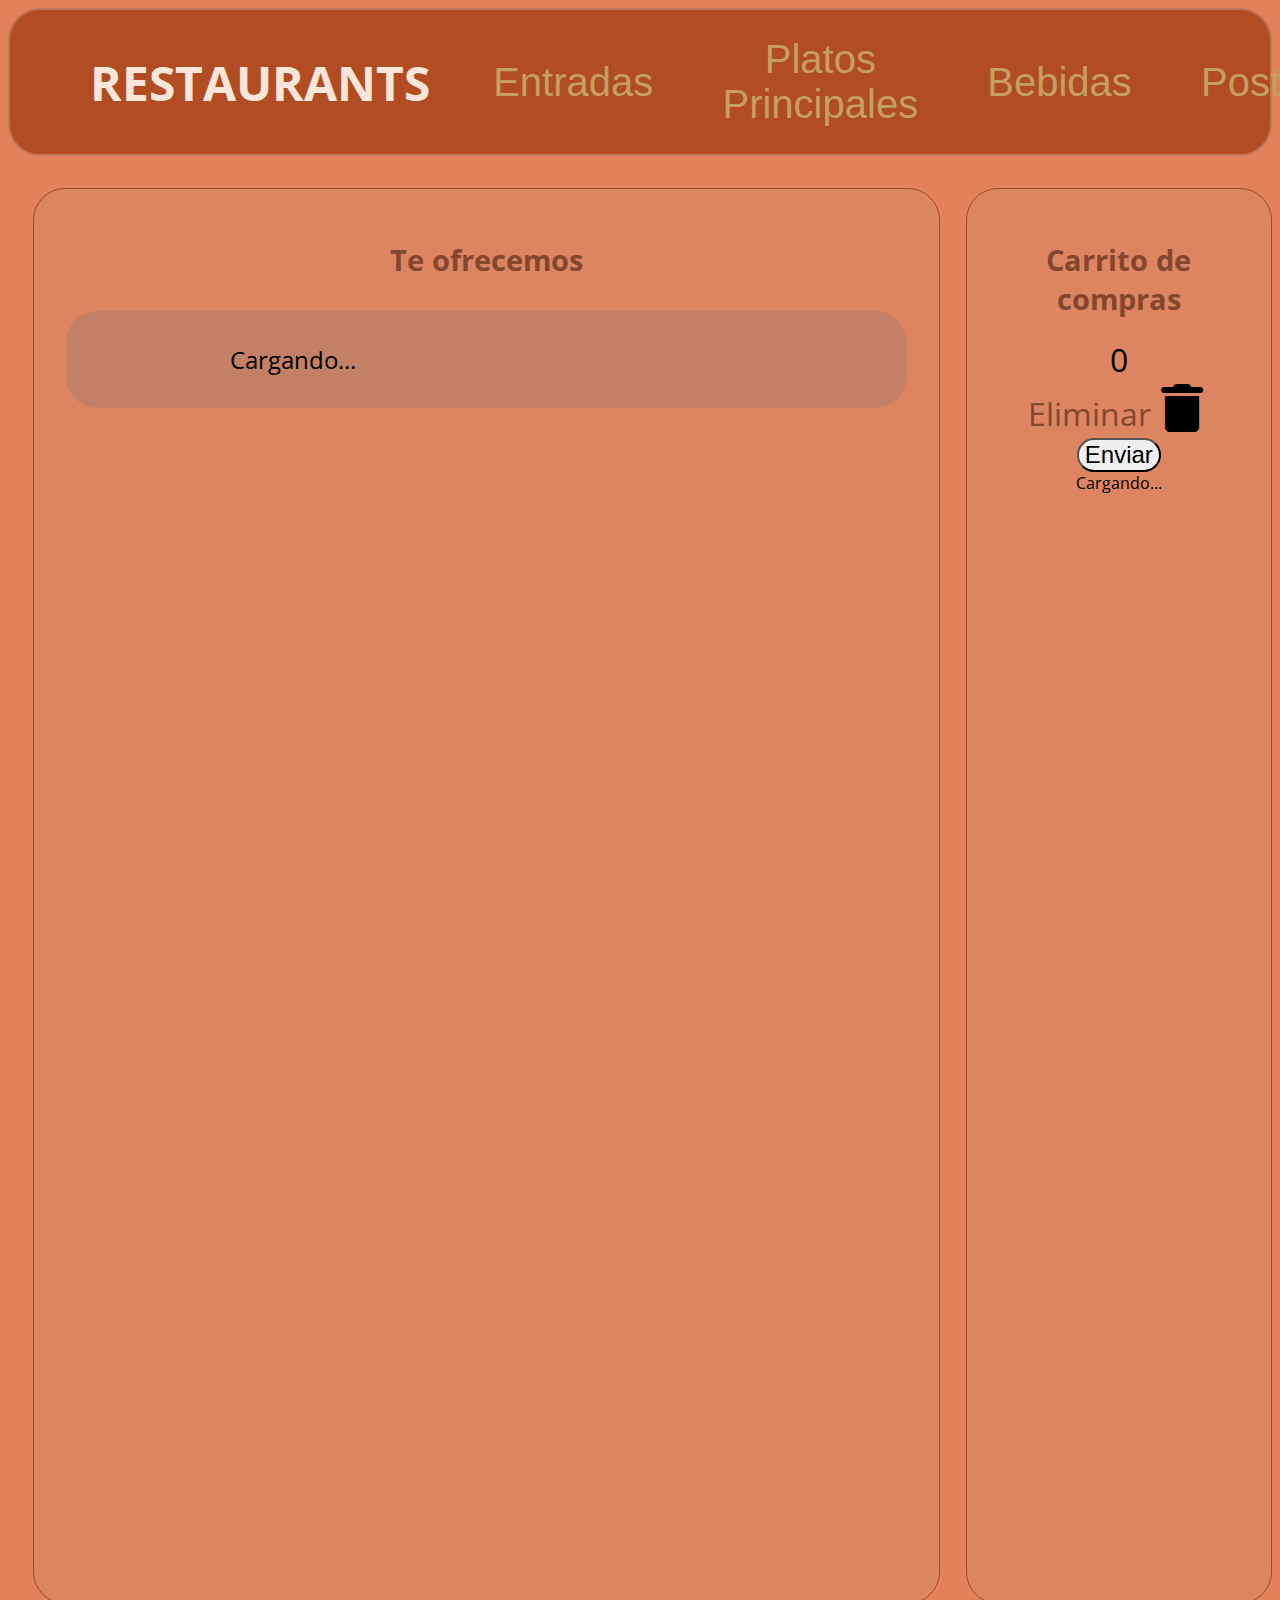
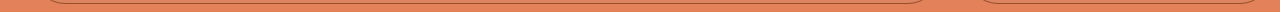
<file: index.html>
<!DOCTYPE html>
<html lang="en">

<head>
    <link rel="stylesheet" href="style.css">
    <link href="https://fonts.googleapis.com/css2?family=Open+Sans:ital,wght@0,300..800;1,300..800&display=swap"
        rel="stylesheet">
    <link rel="stylesheet" href="https://cdnjs.cloudflare.com/ajax/libs/font-awesome/6.5.1/css/all.min.css" />
    <title>Restaurante</title>
</head>

<body>

    <header class="menu">
        <h2>RESTAURANTS</h2>

        <button class="categoria" id="Entradas">Entradas</button>
        <button class="categoria" id="PlatosPrincipales">Platos Principales</button>
        <button class="categoria" id="Bebidas">Bebidas</button>
        <button class="categoria" id="Postres">Postres</button>
    </header>
    <main>
        <div class="Food">
            <h1>Te ofrecemos</h1>
            <ul id="foodlList"></ul>
        </div>
        <div class="favoritos">
            <h1>Carrito de compras</h1>
            <section id="result">0</section>
            <span>Eliminar</span>
            <button id="eliminar"> <i class="fa-solid fa-trash"></i></button>
            <br>
            <button id="Enviar">Enviar</button>
            <section id="favs"></section>
        </div>
        <script type="module" src="main.js"></script>
    </main>
</body>

</html>
</file>
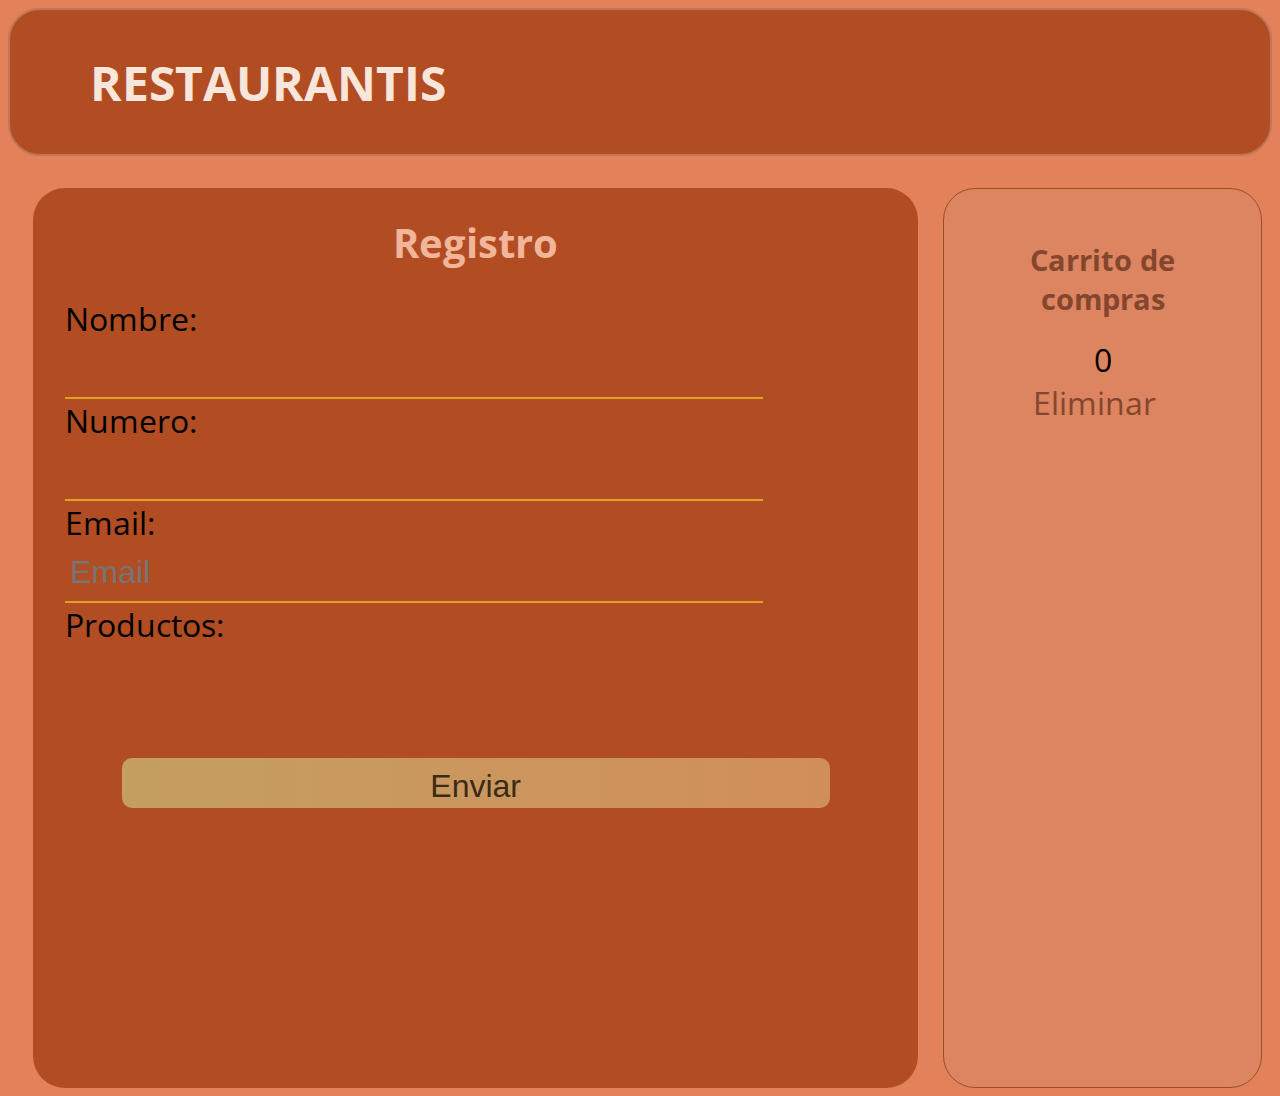
<file: formulario.html>
<!DOCTYPE html>
<html lang="en">

<head>
    <meta charset="UTF-8">
    <meta name="viewport" content="width=device-width, initial-scale=5.0">
    <link rel="stylesheet" href="style.css">
    <link href="https://fonts.googleapis.com/css2?family=Open+Sans:ital,wght@0,300..800;1,300..800&display=swap"
        rel="stylesheet">
    <link rel="stylesheet" href="https://cdnjs.cloudflare.com/ajax/libs/font-awesome/6.5.1/css/all.min.css"
        integrity="sha512-DTOQO9RWCH3ppGqcWaEA1BIZOC6xxalwEsw9c2QQeAIftl+Vegovlnee1c9QX4TctnWMn13TZye+giMm8e2LwA=="
        crossorigin="anonymous" referrerpolicy="no-referrer" />
    <title>Formulario</title>
</head>

<body>

    <header class="menu">
        <h2>RESTAURANTIS</h2>
    </header>
    <main >
        <div class="caja-form">
       
                <form id="form" method="POST"
                    action="https://script.google.com/macros/s/AKfycby8LoRQd_XmCsIRMngcTLwUCFeA9Eo7xhhMJCoYAwEeskKbuW2-7_B_bvf3_Xzxv770/exec">
                    <h1 id="Titulo-form">
                        Registro
                    </h1>
                    <div class="grupo">
                        <label for="">Nombre:
                            <input class="input" id="nombre" name="nombre">
                        </label>
                    </div>
                    <div class="grupo">
                        <label for="">Numero:
                            <input class="input" id="numero" type="numero" placeholder="" name="Numero">
                        </label>
                    </div>
                    <div class="grupo">
                        <label for="">Email:
                            <input class="input" id="direccion" name="direccion" type="email" placeholder="Email"
                                required>
                        </label>
                    </div>
                    <div class="grupo">
                        <label for="">Productos:
                            <article id="produs" name="Productos" type="text"></article>
                        </label>
                    </div>
                    

                    <button id="send" type="submit">Enviar</button>
                </form>
            
            <script type="module" src="former.js"></script>
            <a id="casita" href="index.HTML"><i class="fa-solid fa-house"></i></a>
        </div>
        <div class="favoritos">
            <h1>Carrito de compras</h1>
           
            <section id="result">0</section>
            <span>Eliminar</span>
            <button id="eliminar"> <i class="fa-solid fa-trash"></i></button>
            <br>

            <section id="favs"></section>
        </div>
    </main>
</body>
</file>
<file: style.css>
body {
    overflow: hidden;
    background-color: rgb(227, 129, 90);
    font-family: "Open Sans", sans-serif;
}
.menu {
    background-color: rgb(178, 76, 35);
    height: 9rem;
    border-radius: 2rem;
    display: flex;
    align-items: center;
    gap: 2rem;
    border: solid 2px rgb(192, 118, 89);
}
.menu h2 {
    color: rgb(249, 230, 219);
    font-size: 3rem;
    margin-left: 5rem;

}
.menu input {
    height: 2.5rem;
    width: 50%;
    margin-left: 10%;
    text-align: center;
    font-size: 1.3rem;
    border-radius: 1rem;
}
.categoria{
   font-size: 1rem;
    color: #c49f61;
}
.menu button {
    margin-left: 2%;
    font-size: 2.5rem;
    height: auto;
    width: auto;
    background-color: transparent;
    border: none;
}.menu button:hover {
transition: 0.3s;
   color: rgb(173, 113, 67);
}
main {
    display: flex;
    gap: 2%;
}
img {
    width: 16rem;
    height: 16rem;
    border-radius: 1rem;
    border: solid 1px;
}
.loader {
    display: none;
}
span {
    font-size: 2rem;
    color: rgb(132, 71, 46);
}
.Food {
    text-align: center;
    background-color: rgb(221, 132, 97);
    border-radius: 2rem;
    border: solid 1px rgb(149, 80, 38);
    margin-top: 2rem;
    margin-left: 2%;
    padding: 2rem;
    height: 150vh;
    width: 70%;
}
.favoritos {
    background-color: rgb(221, 132, 97);
    text-align: center;
    padding: 2rem;
    border-radius: 2rem;
    border: solid 1px rgb(149, 80, 38);
    width: 20%;
    margin-top: 2rem;
}
#favs {
    overflow-y: scroll;
    height: 68vh;
    max-height: 100%;
    border-radius: 2rem;
}
#favoritos img {
    width: 8rem;
    height: 8rem;
}
#favoritos article {
    min-width: auto;
    max-width: 100%;
    height: auto;
}
#favoritos article button {
    background-color: transparent;
    height: 50px;
    width: 50px;
    margin-top: 80%;

}
button {
    font-size: 1.5rem;
    border-radius: 2rem;
}
ul {
    background-color: rgb(195, 128, 102);
    margin-top: 2rem;
    padding: 2rem;
    border-radius: 2rem;
    display: grid;
    grid-template-columns: 1fr 1fr;

}

.btnagregar {
    width: 3rem;
    height: 4rem;
    margin-left: 50%;
    background-color: rgb(132, 71, 46);
}

#eliminar {
    font-size: 3rem;
    border-radius: 0;
    background-color: transparent;
    border: none;
}



h1 {
    font-size: 1.8rem;
    color: rgb(132, 71, 46);
    font-family: "Open Sans", sans-serif;
}


::-webkit-scrollbar {
    width: 2px;
}

.Food {
    font-size: 1.5rem;
}

#foodlList {
    overflow-y: scroll;
    max-height: 50%;
    border-radius: 2rem;
}

.Food ul {

    grid-column: span 2;
}
/* Estilos del formulario */

article{
    background-color: rgb(178, 76, 35);
padding: 2rem;
margin-top: 1rem;
border-radius: 2rem;
margin-left: 2rem;
}
#Titulo-form
{
    text-align: center;
    font-weight: 700;
    font-size: 2.5rem;
    color: rgb(241, 182, 153);
}
.caja-form{
    background-color: rgb(178, 76, 35);
    height: 100vh;
    width: 70%;
    margin-left: 2%;
    margin-top: 2rem;
    border-radius: 2rem;
}
.formularito
{
    
background-color: transparent;
    padding: 40px 0;/*padding de 40px arriba y abajo y 0 a los lados*/
    border-radius: 2rem;
    border: solid 1px;
    margin-top: 5%;
    margin-left: 30%;
    height: 60%;
    width: 40%;
  

}
form{
width: 100%;
min-width: 100%;



   
}
form .grupo
{
    position: relative;
    
    margin-left: 2rem;
}
.input
{
    background: none;
    color: #e9d9be;
    font-size: 2rem;
    padding: 10px 10px 10px 5px;
    display: block;/*pone los elemtos uno debajo del otro*/
    width: 80%;
    border: none;
    
    border-bottom: 2px solid rgb(226, 161, 32);/*la linea de abajo*/
}
input:focus/*Cuando el cursor este sobre los inputs*/
{
    outline: none;
    color: rgb(183, 154, 154);
}
label
{
    color: black;
    font-size:2rem;
}
form #send
{
    display: block;
    
    background: linear-gradient(
        to right,
        #c49f61, 
        #d28e5a
    );
    padding: 10px;
    font-size: 2rem;
    color: rgb(57, 43, 24);
    border: none;
    border-bottom: none;
    border-radius: 10px;
    width: 80%;
    margin: 2rem auto;
    height: 50px;
}
 #casita
{
    color: rgb(57, 41, 28);
   font-size: 5rem;
   margin-left: 2rem;
   margin-top: 2rem;
  
  

}
#result{
    font-size: 2rem;

}
#produs{

font-size: 2rem;
width: 80%;
}
@media screen 
{
    @media(min-width:600px)
    {
        form
        {
            width: 500px;
            height: 600px;
        }
    }   
}
</file>
